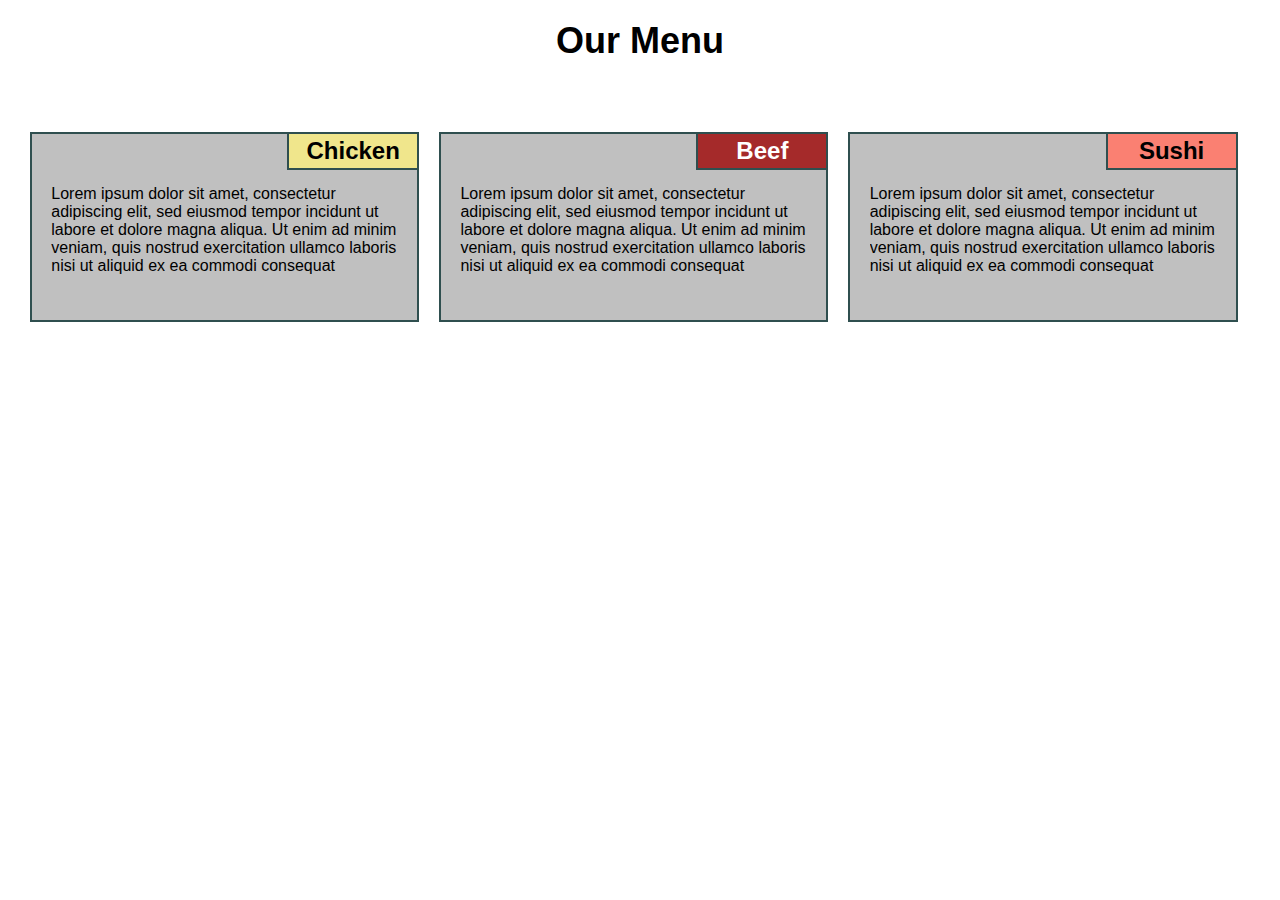
<file: module2-solution/index.html>
<!DOCTYPE html>
<html>
    <head>
        <meta charset="utf-8">
        <meta name="viewport" content="width=device-width, initial-scaled="1">
        <link rel="stylesheet" href="css/mod2-style.css" >
    </head>
    <body>
        <h1>Our Menu</h1>
        <div class="box-menu">
            <div class="box-item">
                <section class="menu-section">
                    <div id="menu-title1" class="section-title">Chicken</div>
                    <p>Lorem ipsum dolor sit amet, consectetur adipiscing elit, sed eiusmod tempor incidunt ut labore et dolore magna aliqua. Ut enim ad minim veniam, quis nostrud exercitation ullamco laboris nisi ut aliquid ex ea commodi consequat</p>
                </section>
            </div>
            <div class="box-item">
                <section class="menu-section">
                    <div id="menu-title2" class="section-title">Beef</div>
                    <p class="">Lorem ipsum dolor sit amet, consectetur adipiscing elit, sed eiusmod tempor incidunt ut labore et dolore magna aliqua. Ut enim ad minim veniam, quis nostrud exercitation ullamco laboris nisi ut aliquid ex ea commodi consequat</p>
                </section>
            </div>
            <div id="box-item-3" class="box-item">
                <section class="menu-section">
                    <div id="menu-title3" class="section-title">Sushi</div>
                    <p>Lorem ipsum dolor sit amet, consectetur adipiscing elit, sed eiusmod tempor incidunt ut labore et dolore magna aliqua. Ut enim ad minim veniam, quis nostrud exercitation ullamco laboris nisi ut aliquid ex ea commodi consequat</p>
                </section>
            </div>
        </div>
    </body>
</html>
</file>
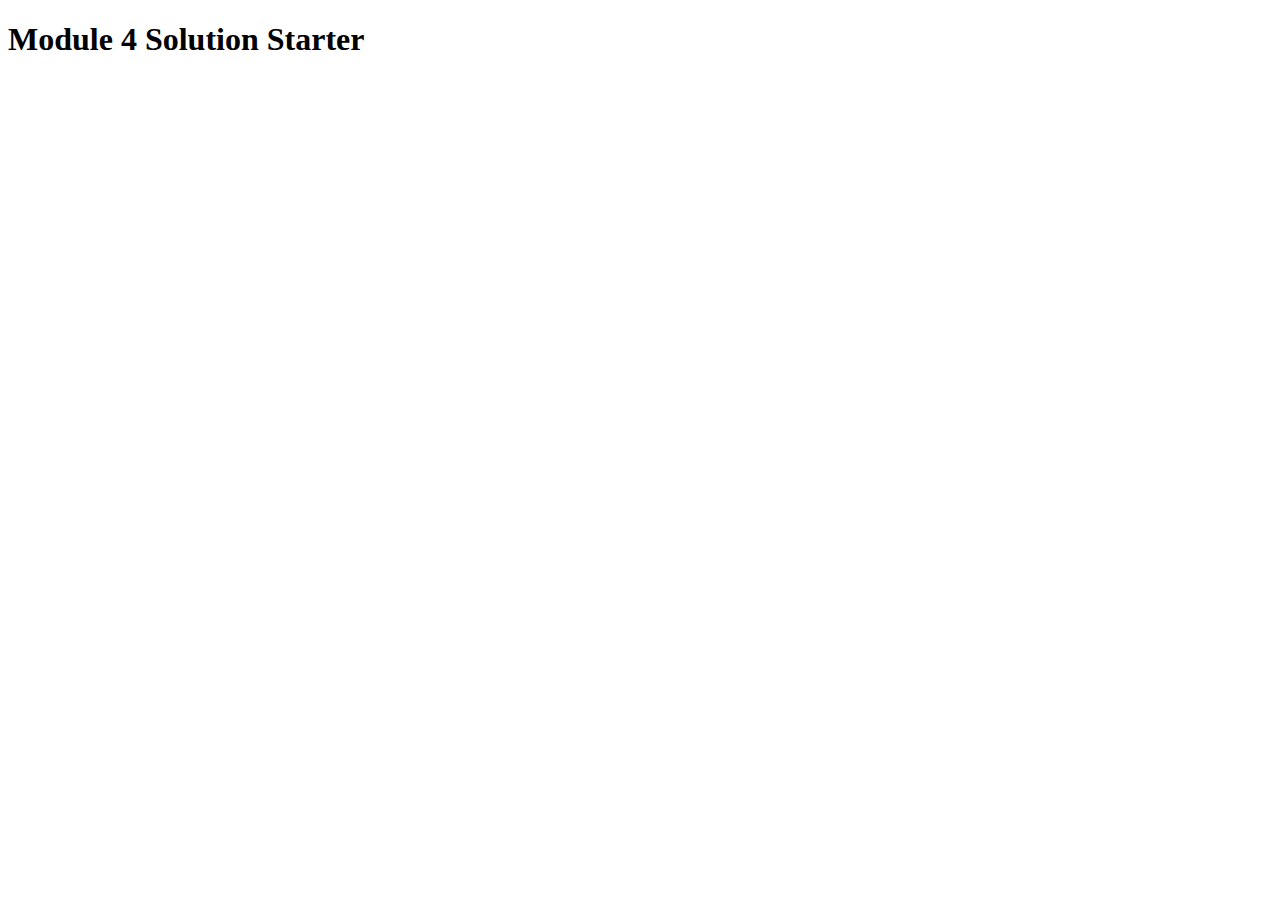
<file: module4-solution/index.html>
<!DOCTYPE html>
<html>
<head>
  <meta charset="utf-8">
  <title>Module 4 Solution Starter</title>
  <script>
    var names = []; // DO NOT REMOVE
  </script>
  <script src="SpeakHello.js"></script>
  <script src="SpeakGoodBye.js"></script>
  <script src="script.js"></script>
</head>
<body>
  <h1>Module 4 Solution Starter</h1>
</body>
</html>
</file>
<file: module2-solution/css/mod2-style.css>
* {
    box-sizing: border-box;
    margin: 0;
    padding: 0;
 }
 

h1 {
    color: black;
    text-align: center;
    margin-top: 20px;
    margin-bottom: 40px;
    font-family: Arial, Helvetica, sans-serif;
    font-size: 36px;
}

p {
    width: 90%;
    height: 150px;
    margin-right: auto;
    margin-left: auto;
    font-family: Helvetica;
    position: relative;
    top: 15px;
    overflow: auto;
}

.box-menu {
    padding: 20px;
    width: 100%;
}

.box-item {
    height: 200px;
    padding: 10px;
    float: left;
}

.menu-section {
    background-color:  silver;
    border: 2px solid darkslategray;
}

.section-title {
    font-family: Arial, Helvetica, sans-serif;
    font-weight: bold;
    font-size: 24px;
    width: 130px;
    padding: 3px;
    text-align: center;
    border-bottom: 2px solid darkslategray;
    border-left: 2px solid darkslategray;
    float: right;
    position: relative;
}

#menu-title1 {
    background-color:  khaki;
}

#menu-title2 {
    background-color: brown;
    color: white;
}

#menu-title3 {
    background-color:salmon;
}

@media (min-width: 992px) {
    .box-item {
        width: 33%;
    }
}
@media (min-width: 768px) and (max-width: 991px) {
    .box-item {
        width: 50%;
    }
    #box-item-3 {
        width: 100%;
    }

}
</file>
